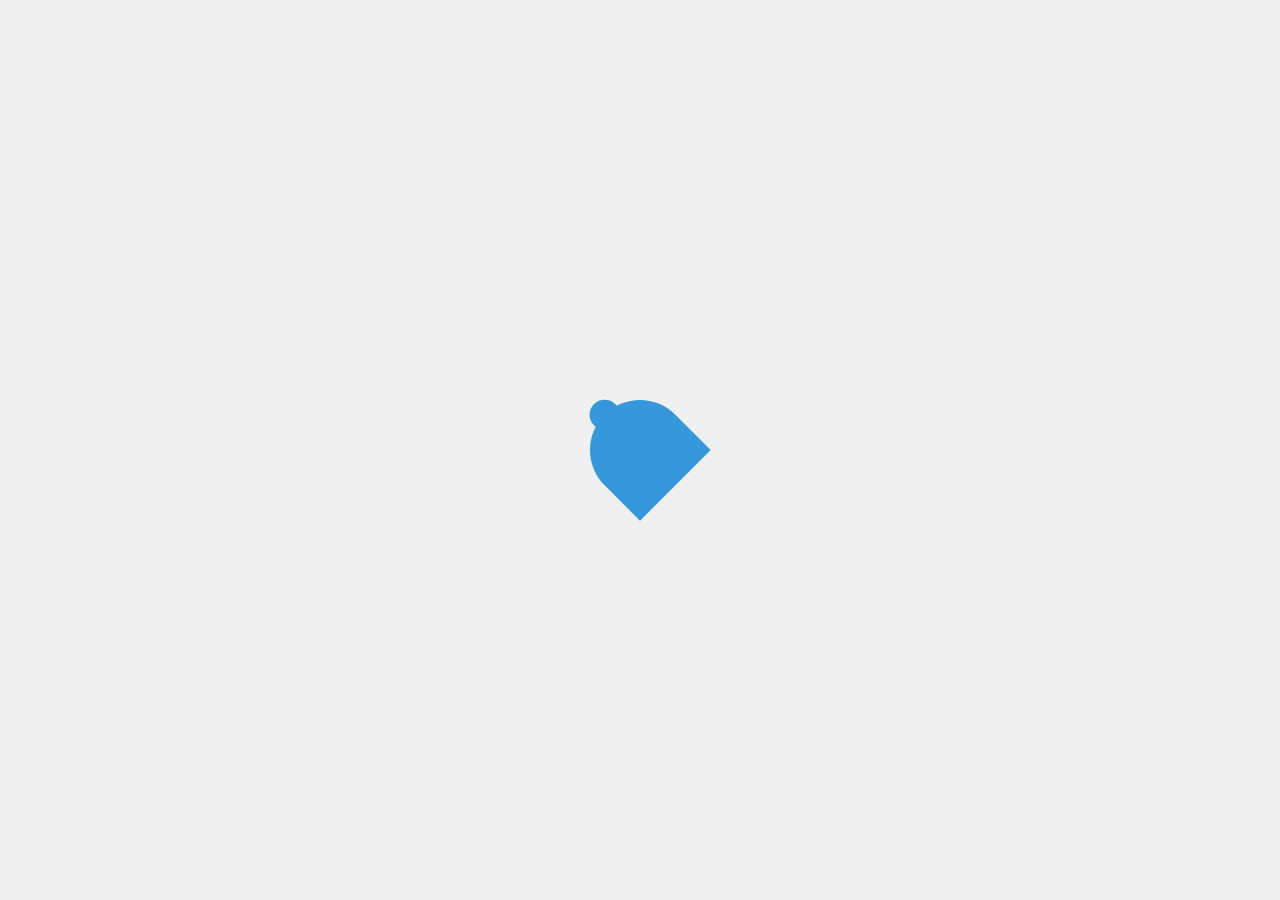
<file: test.html>
<!DOCTYPE html>
<html lang="en">
<head>
  <meta charset="UTF-8">
  <meta name="viewport" content="width=device-width, initial-scale=1.0">
  <title>Curved Line Pointer</title>
  <style>
    body {
  display: flex;
  justify-content: center;
  align-items: center;
  height: 100vh;
  margin: 0;
  background-color: #f0f0f0;
}

.curved-pointer {
  width: 100px;
  height: 100px;
  background-color: #3498db;
  position: relative;
  border-radius: 50% 50% 0 0;
  transform: rotate(-45deg);
  cursor: pointer;
}

.curved-pointer::before {
  content: "";
  position: absolute;
  width: 30px;
  height: 30px;
  background-color: #3498db;
  border-radius: 50%;
  top: -15px;
  left: calc(50% - 15px);
}

  </style>
</head>
<body>
  <div class="curved-pointer"></div>
</body>
</html>
</file>
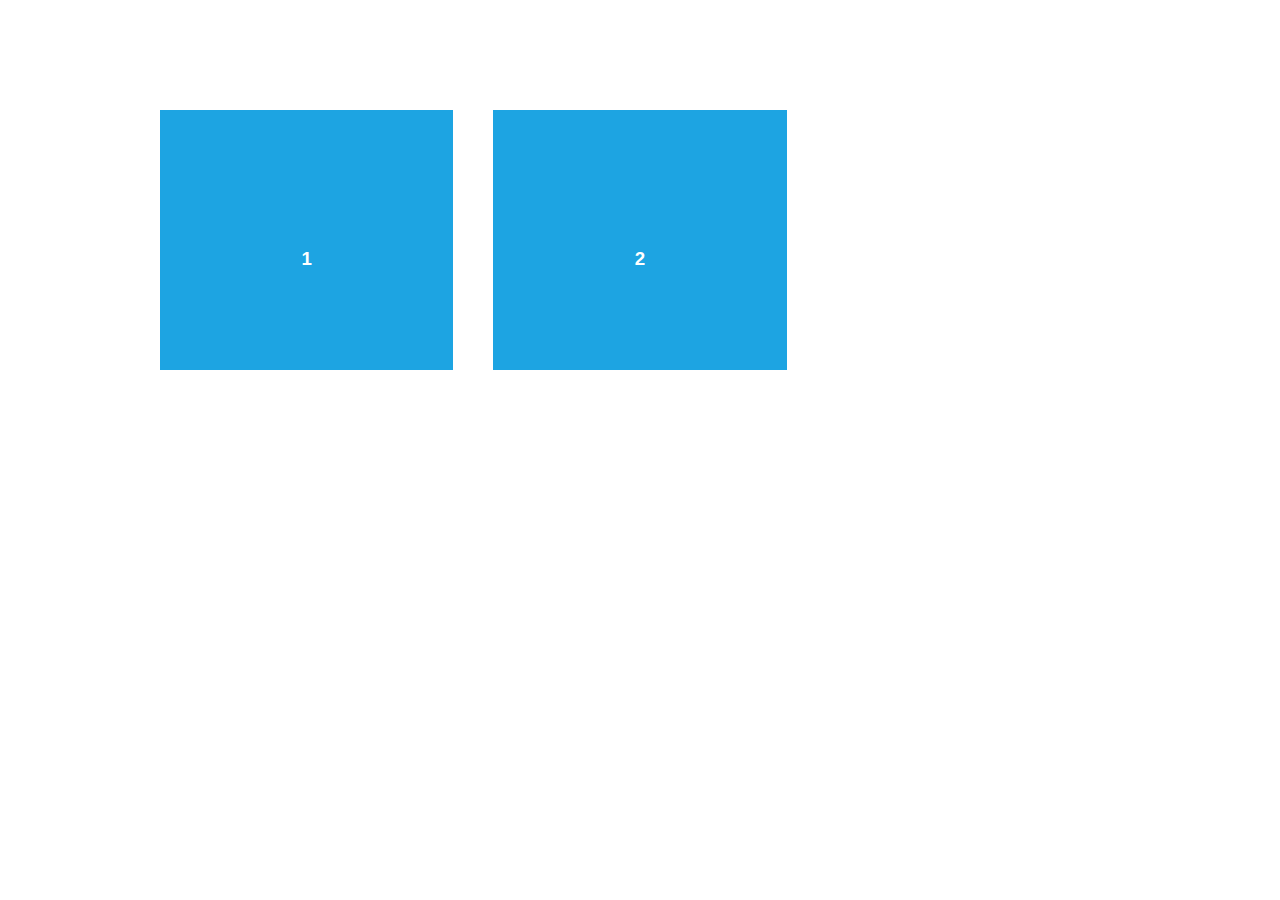
<file: aos-master/demo/async.html>
<!DOCTYPE html>
<html>
  <head>
    <meta charset="utf-8">
    <title>AOS - Animate on scroll library</title>
    <meta name="viewport" content="width=device-width">
    <link rel="stylesheet" href="css/styles.css" />
    <link rel="stylesheet" href="../dist/aos.css" />
  </head>
  <body>
    <div id="aos-demo" class="aos-all"></div>

    <script src="../dist/aos.js"></script>
    <script>
      AOS.init({
        easing: 'ease-in-out-sine'
      });

      setInterval(addItem, 300);

      var itemsCounter = 1;
      var container = document.getElementById('aos-demo');

      function addItem () {
        if (itemsCounter > 42) return;
        var item = document.createElement('div');
        item.classList.add('aos-item');
        item.setAttribute('data-aos', 'fade-up');
        item.innerHTML = '<div class="aos-item__inner"><h3>' + itemsCounter + '</h3></div>';
        container.appendChild(item);
        itemsCounter++;
      }
    </script>
  </body>
</html>
</file>
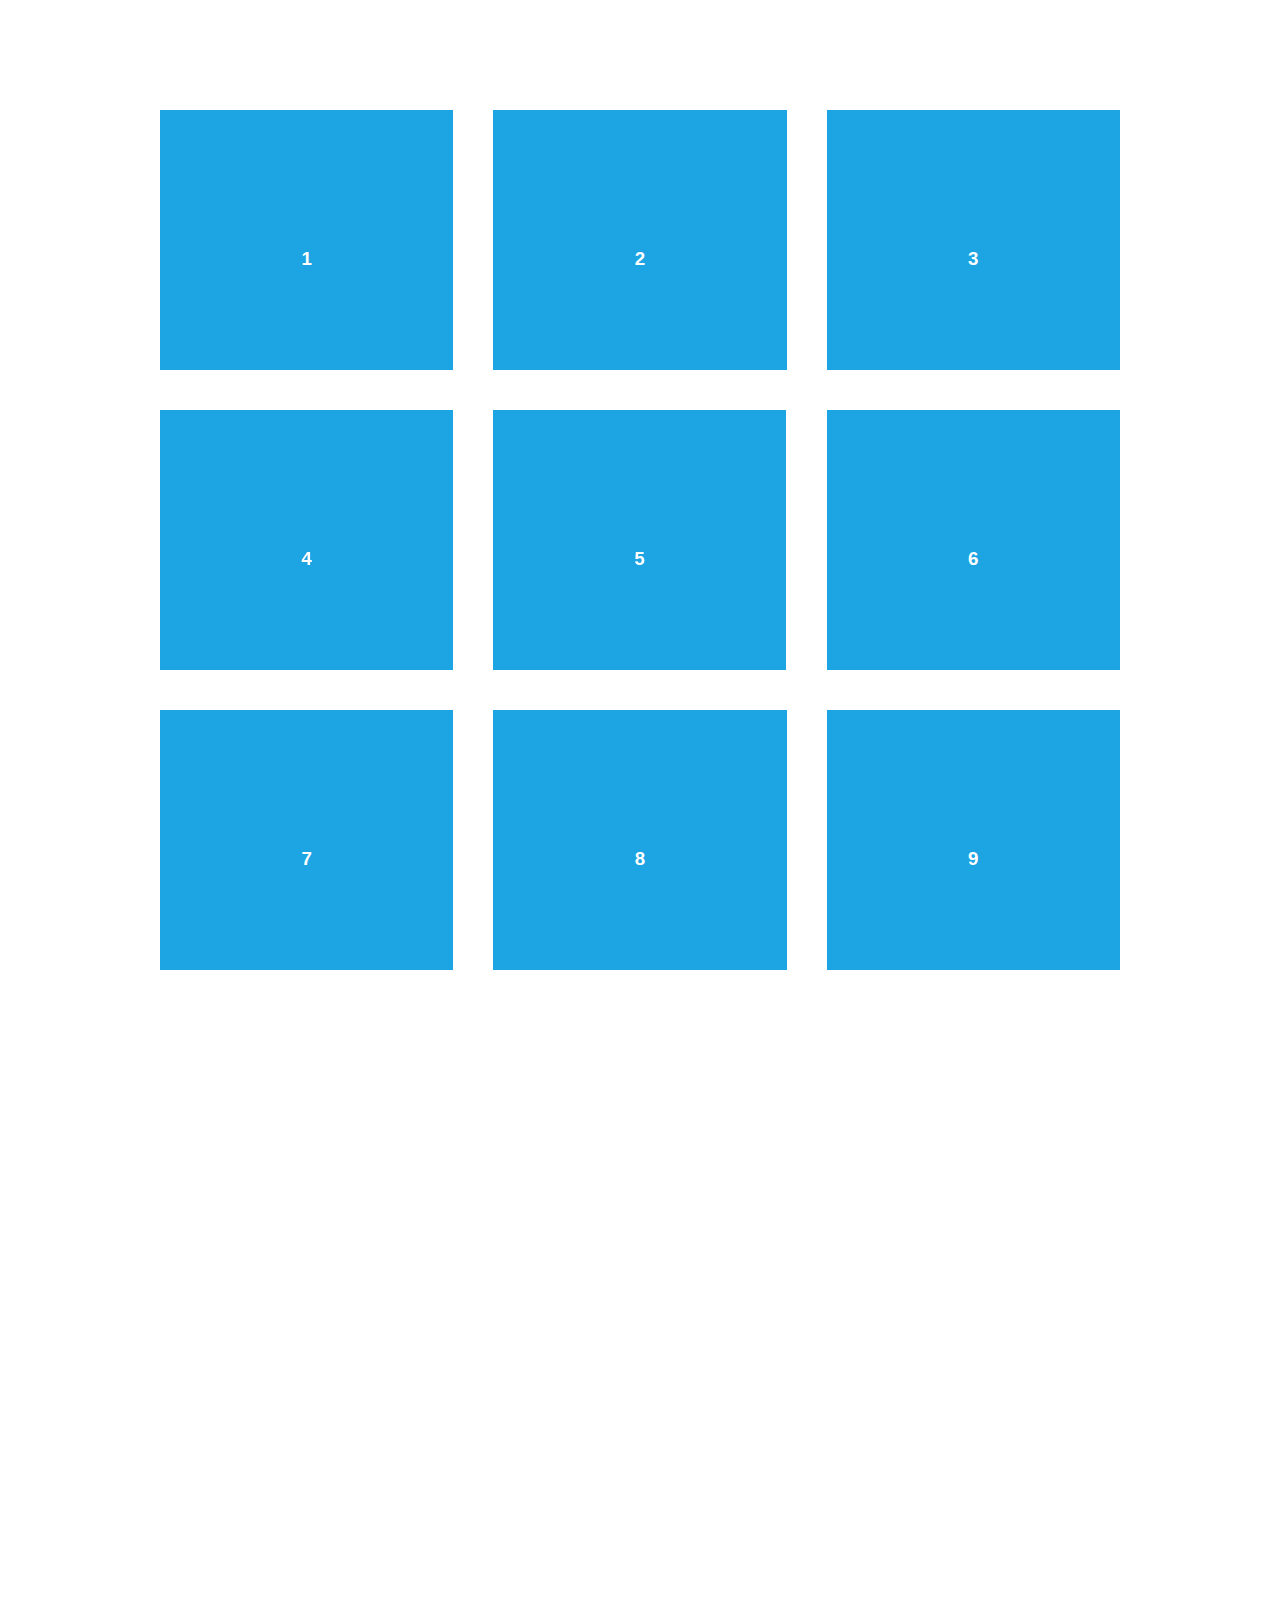
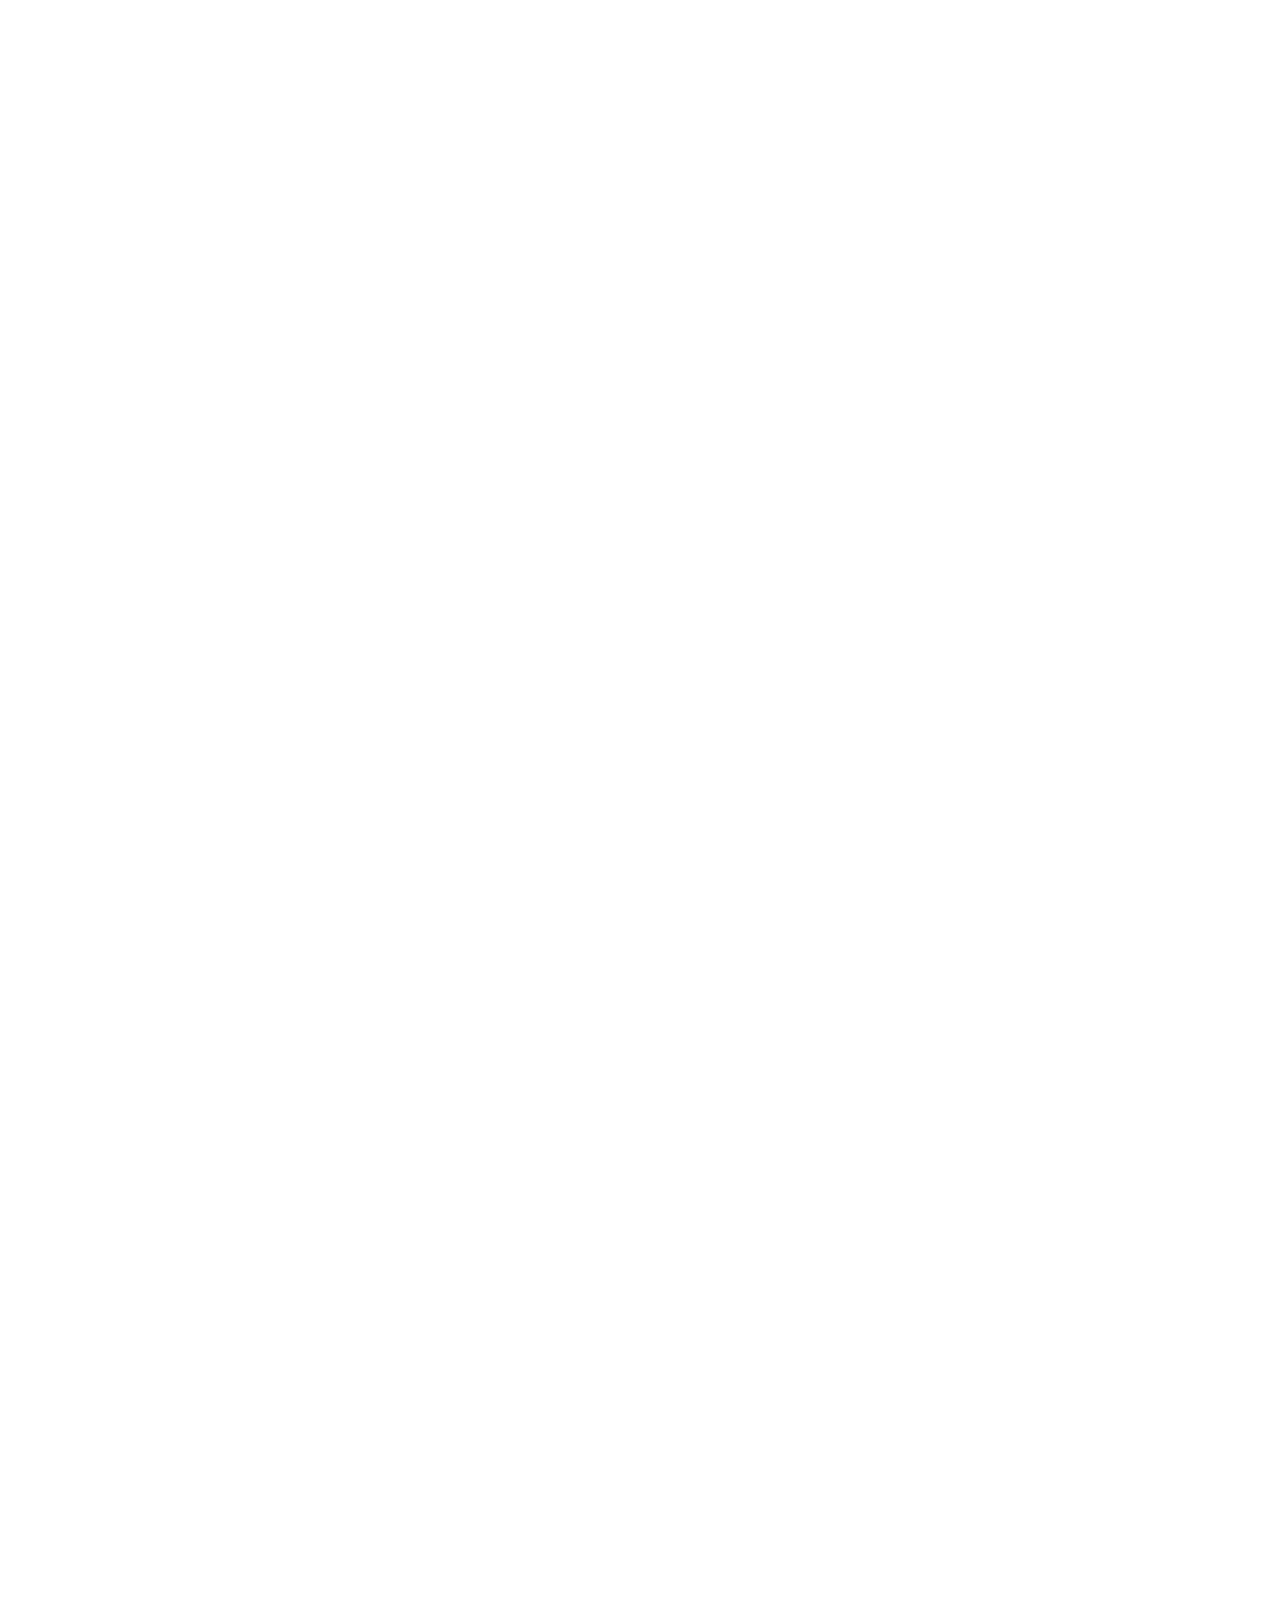
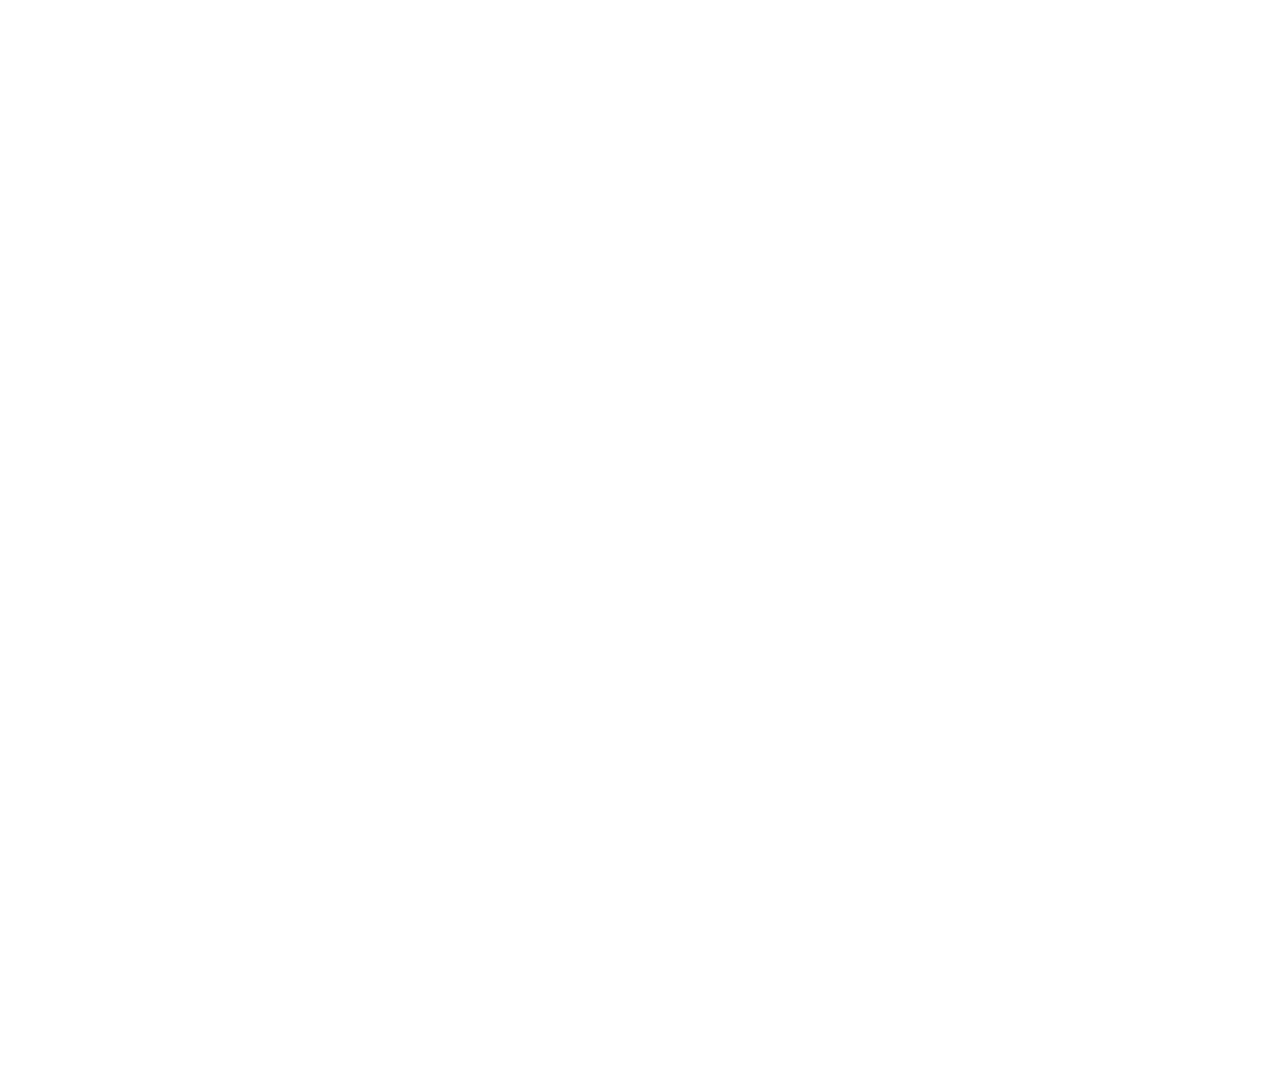
<file: aos-master/demo/simple.html>
<!DOCTYPE html>
<html>
  <head>
    <meta charset="utf-8">
    <title>AOS - Animate on scroll library</title>
    <meta name="viewport" content="width=device-width">
    <link rel="stylesheet" href="css/styles.css" />
    <link rel="stylesheet" href="../dist/aos.css" />
    <!--[if lt IE 9]>
    <script src="//html5shiv.googlecode.com/svn/trunk/html5.js"></script>
    <![endif]-->
  </head>
  <body>
    <div id="transcroller-body" class="aos-all">
      <div class="aos-item" data-aos="fade-up">
        <div class="aos-item__inner"><h3>1</h3></div>
      </div>
      <div class="aos-item" data-aos="fade-down">
        <div class="aos-item__inner"><h3>2</h3></div>
      </div>
      <div class="aos-item" data-aos="zoom-out-down">
        <div class="aos-item__inner"><h3>3</h3></div>
      </div>
      <div class="aos-item" data-aos="flip-down">
        <div class="aos-item__inner"><h3>4</h3></div>
      </div>
      <div class="aos-item" data-aos="flip-up">
        <div class="aos-item__inner"><h3>5</h3></div>
      </div>
      <div class="aos-item" data-aos="fade-down">
        <div class="aos-item__inner"><h3>6</h3></div>
      </div>
      <div class="aos-item" data-aos="fade-in">
        <div class="aos-item__inner"><h3>7</h3></div>
      </div>
      <div class="aos-item" data-aos="fade-down">
        <div class="aos-item__inner"><h3>8</h3></div>
      </div>
      <div class="aos-item" data-aos="fade-in">
        <div class="aos-item__inner"><h3>9</h3></div>
      </div>
      <div class="aos-item" data-aos="fade-down">
        <div class="aos-item__inner"><h3>10</h3></div>
      </div>
      <div class="aos-item" data-aos="fade-up">
        <div class="aos-item__inner"><h3>11</h3></div>
      </div>
      <div class="aos-item" data-aos="fade-down">
        <div class="aos-item__inner"><h3>12</h3></div>
      </div>
      <div class="aos-item" data-aos="fade-in">
        <div class="aos-item__inner"><h3>13</h3></div>
      </div>
      <div class="aos-item" data-aos="fade-up">
        <div class="aos-item__inner"><h3>14</h3></div>
      </div>
      <div class="aos-item" data-aos="fade-in">
        <div class="aos-item__inner"><h3>15</h3></div>
      </div>
      <div class="aos-item" data-aos="fade-up">
        <div class="aos-item__inner"><h3>16</h3></div>
      </div>
      <div class="aos-item" data-aos="fade-down">
        <div class="aos-item__inner"><h3>17</h3></div>
      </div>
      <div class="aos-item" data-aos="fade-up">
        <div class="aos-item__inner"><h3>18</h3></div>
      </div>
      <div class="aos-item" data-aos="zoom-out">
        <div class="aos-item__inner"><h3>19</h3></div>
      </div>
      <div class="aos-item" data-aos="fade-up">
        <div class="aos-item__inner"><h3>20</h3></div>
      </div>
      <div class="aos-item" data-aos="zoom-out">
        <div class="aos-item__inner"><h3>21</h3></div>
      </div>
      <div class="aos-item" data-aos="fade-in">
        <div class="aos-item__inner"><h3>22</h3></div>
      </div>
      <div class="aos-item" data-aos="zoom-out-up">
        <div class="aos-item__inner"><h3>23</h3></div>
      </div>
      <div class="aos-item" data-aos="zoom-out-down">
        <div class="aos-item__inner"><h3>24</h3></div>
      </div>
      <div class="aos-item" data-aos="fade-in">
        <div class="aos-item__inner"><h3>25</h3></div>
      </div>
      <div class="aos-item" data-aos="fade-in">
        <div class="aos-item__inner"><h3>26</h3></div>
      </div>
      <div class="aos-item" data-aos="fade-in">
        <div class="aos-item__inner"><h3>27</h3></div>
      </div>
      <div class="aos-item" data-aos="fade-in">
        <div class="aos-item__inner"><h3>28</h3></div>
      </div>
      <div class="aos-item" data-aos="fade-in">
        <div class="aos-item__inner"><h3>29</h3></div>
      </div>
      <div class="aos-item" data-aos="fade-in">
        <div class="aos-item__inner"><h3>30</h3></div>
      </div>
      <div class="aos-item" data-aos="fade-in">
        <div class="aos-item__inner"><h3>31</h3></div>
      </div>
      <div class="aos-item" data-aos="fade-in">
        <div class="aos-item__inner"><h3>32</h3></div>
      </div>
      <div class="aos-item" data-aos="fade-in">
        <div class="aos-item__inner"><h3>33</h3></div>
      </div>
      <div class="aos-item" data-aos="fade-in">
        <div class="aos-item__inner"><h3>34</h3></div>
      </div>
      <div class="aos-item" data-aos="fade-in">
        <div class="aos-item__inner"><h3>35</h3></div>
      </div>
      <div class="aos-item" data-aos="fade-in">
        <div class="aos-item__inner"><h3>36</h3></div>
      </div>
      <div class="aos-item" data-aos="fade-in">
        <div class="aos-item__inner"><h3>37</h3></div>
      </div>
      <div class="aos-item" data-aos="fade-in">
        <div class="aos-item__inner"><h3>38</h3></div>
      </div>
      <div class="aos-item" data-aos="fade-in">
        <div class="aos-item__inner"><h3>39</h3></div>
      </div>
      <div class="aos-item" data-aos="fade-in">
        <div class="aos-item__inner"><h3>40</h3></div>
      </div>
      <div class="aos-item" data-aos="fade-in">
        <div class="aos-item__inner"><h3>41</h3></div>
      </div>
      <div class="aos-item" data-aos="fade-in">
        <div class="aos-item__inner"><h3>42</h3></div>
      </div>
    </div>

    <script src="../dist/aos.js"></script>
    <script>
      AOS.init({
        easing: 'ease-in-out-sine'
      });
    </script>

    <!-- <script src="//cdnjs.cloudflare.com/ajax/libs/require.js/2.1.11/require.min.js"></script>
    <script>
      requirejs.config({
          baseUrl: '../dist',
      });

      require(['aos'], function(AOS){
          AOS.init({
              easing: 'ease-in-out-sine'
          });
      });
    </script> -->
  </body>
</html>
</file>
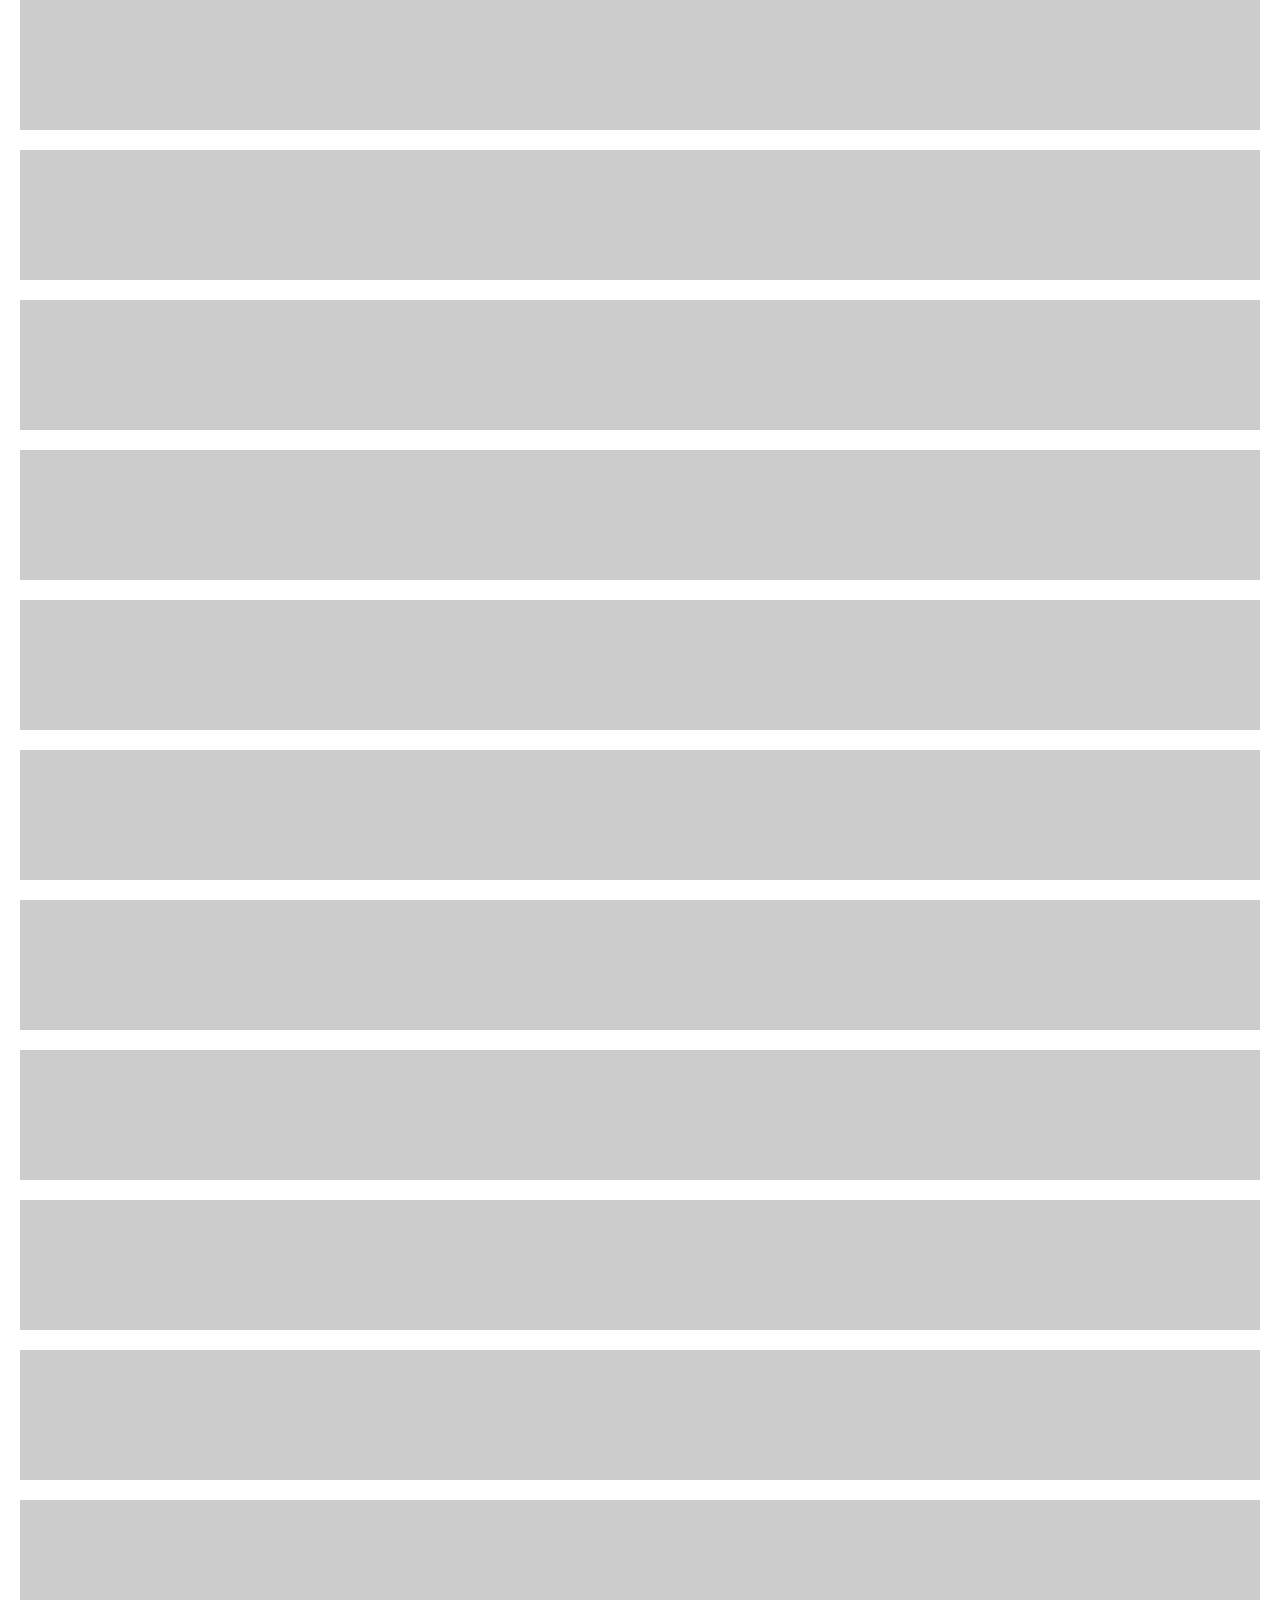
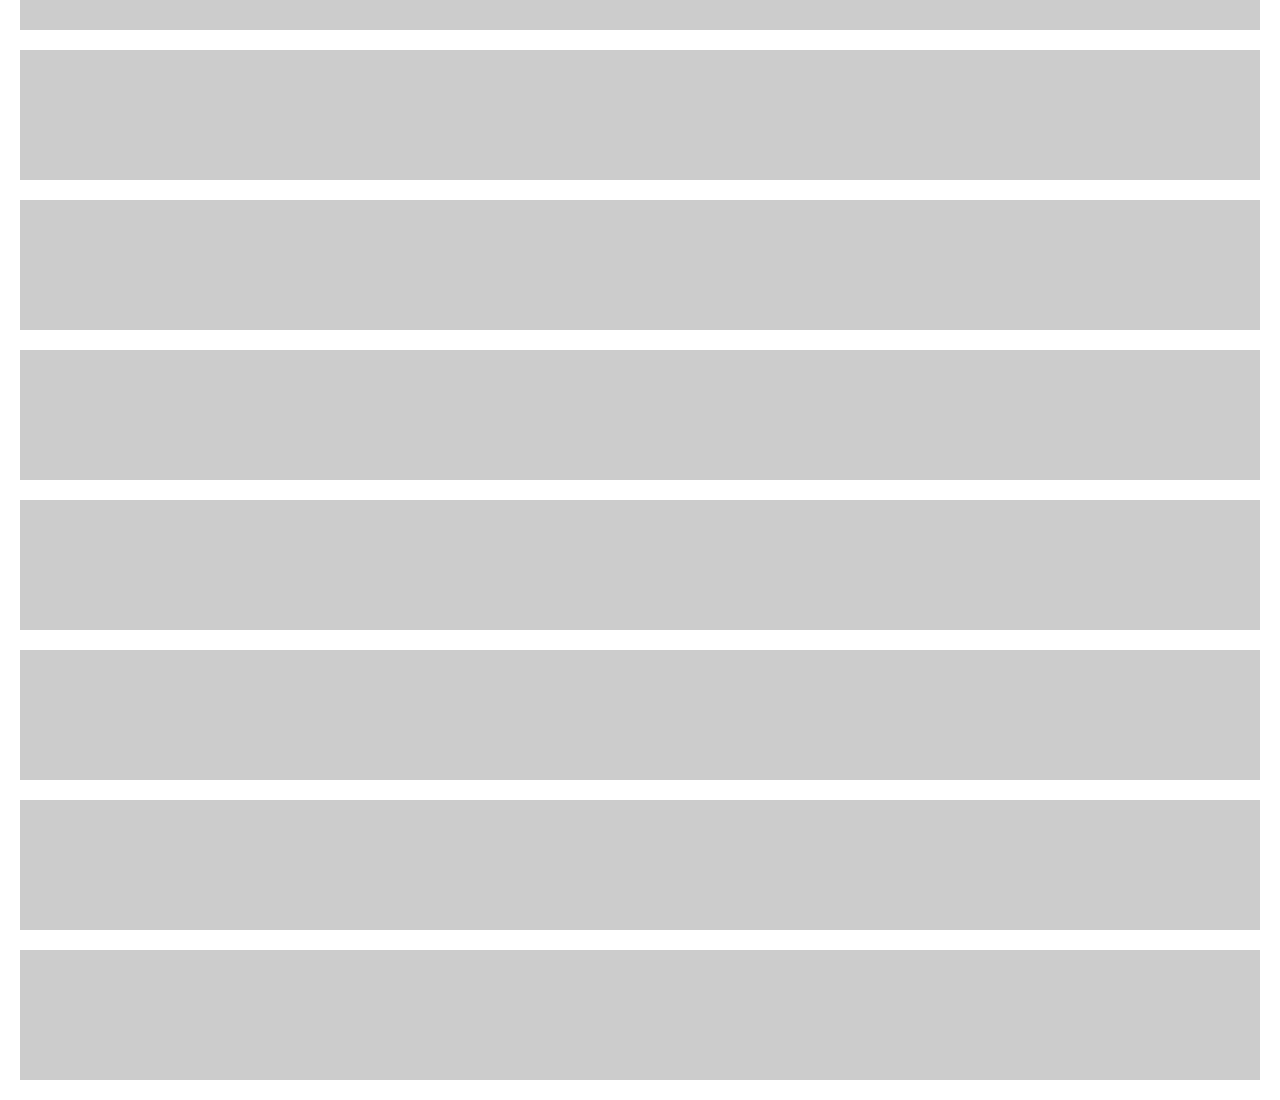
<file: aos-master/test/fixtures/aos-offset.fixture.html>
<!DOCTYPE html>
<html>
  <head>
    <title></title>
    <style type="text/css">
      * {box-sizing: border-box;}
      body {
        margin: 0; padding: 0 20px; text-align: center;
      }
      .aos-item {
        width: 100%; height: 130px; margin: 0 0 20px 0; background: #ccc;
      }
    </style>
  </head>
  <body class="body">
    <div class="aos-item aos-item--1" data-aos-offset="50" data-aos="fade"></div>
    <div class="aos-item aos-item--2" data-aos-offset="50" data-aos="fade-up"></div>
    <div class="aos-item aos-item--3" data-aos-offset="50" data-aos="fade-down"></div>
    <div class="aos-item aos-item--4" data-aos-offset="50" data-aos="fade-left"></div>
    <div class="aos-item aos-item--5" data-aos-offset="50" data-aos="fade-right"></div>
    <div class="aos-item aos-item--6" data-aos-offset="50" data-aos="flip-up"></div>
    <div class="aos-item aos-item--7" data-aos-offset="50" data-aos="flip-down"></div>
    <div class="aos-item aos-item--8" data-aos-offset="50" data-aos="flip-left"></div>
    <div class="aos-item aos-item--9" data-aos-offset="50" data-aos="flip-right"></div>
    <div class="aos-item aos-item--10" data-aos-offset="50" data-aos="zoom-in"></div>
    <div class="aos-item aos-item--11" data-aos-offset="50" data-aos="zoom-in-up"></div>
    <div class="aos-item aos-item--12" data-aos-offset="50" data-aos="zoom-in-down"></div>
    <div class="aos-item aos-item--13" data-aos-offset="50" data-aos="zoom-in-left"></div>
    <div class="aos-item aos-item--14" data-aos-offset="50" data-aos="zoom-in-right"></div>
    <div class="aos-item aos-item--15" data-aos-offset="50" data-aos="slide-up"></div>
    <div class="aos-item aos-item--16" data-aos-offset="50" data-aos="slide-down"></div>
    <div class="aos-item aos-item--17" data-aos-offset="50" data-aos="slide-left"></div>
    <div class="aos-item aos-item--18" data-aos-offset="50" data-aos="slide-right"></div>
  </body>
</html>
</file>
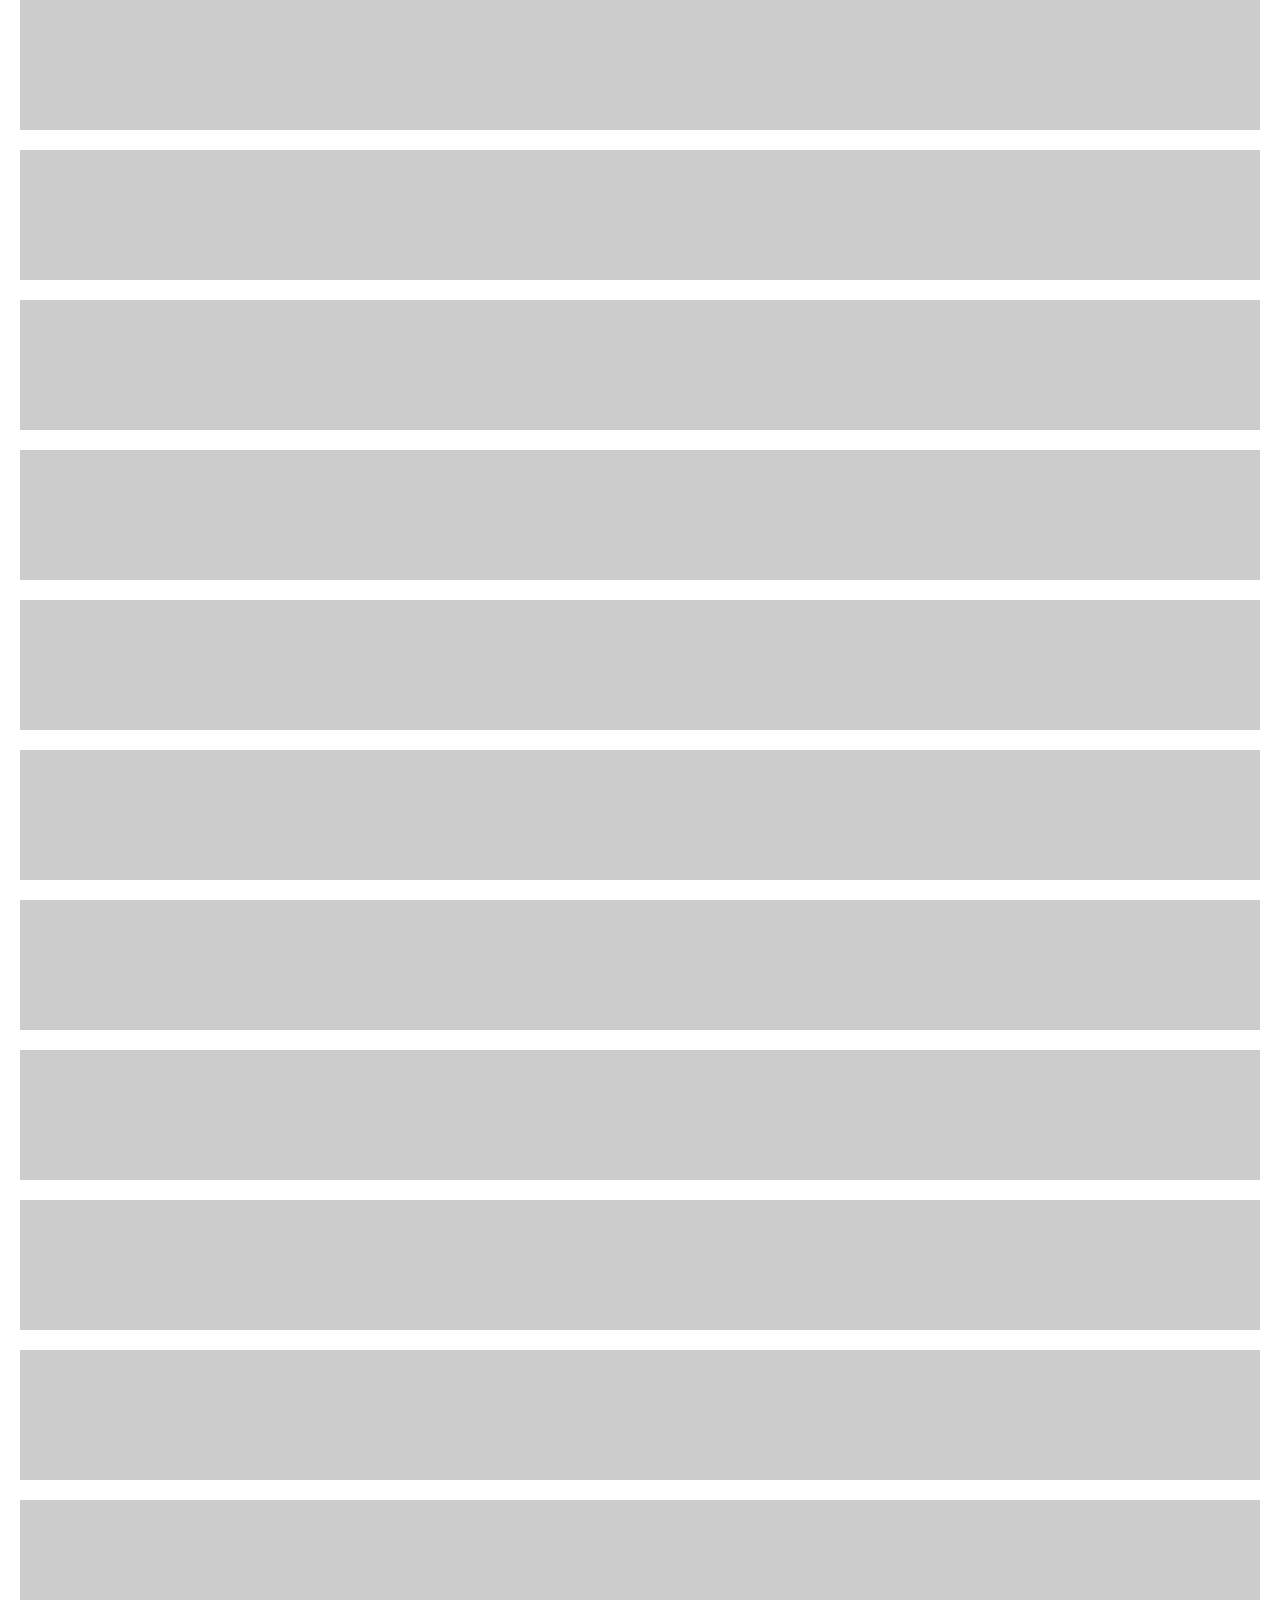
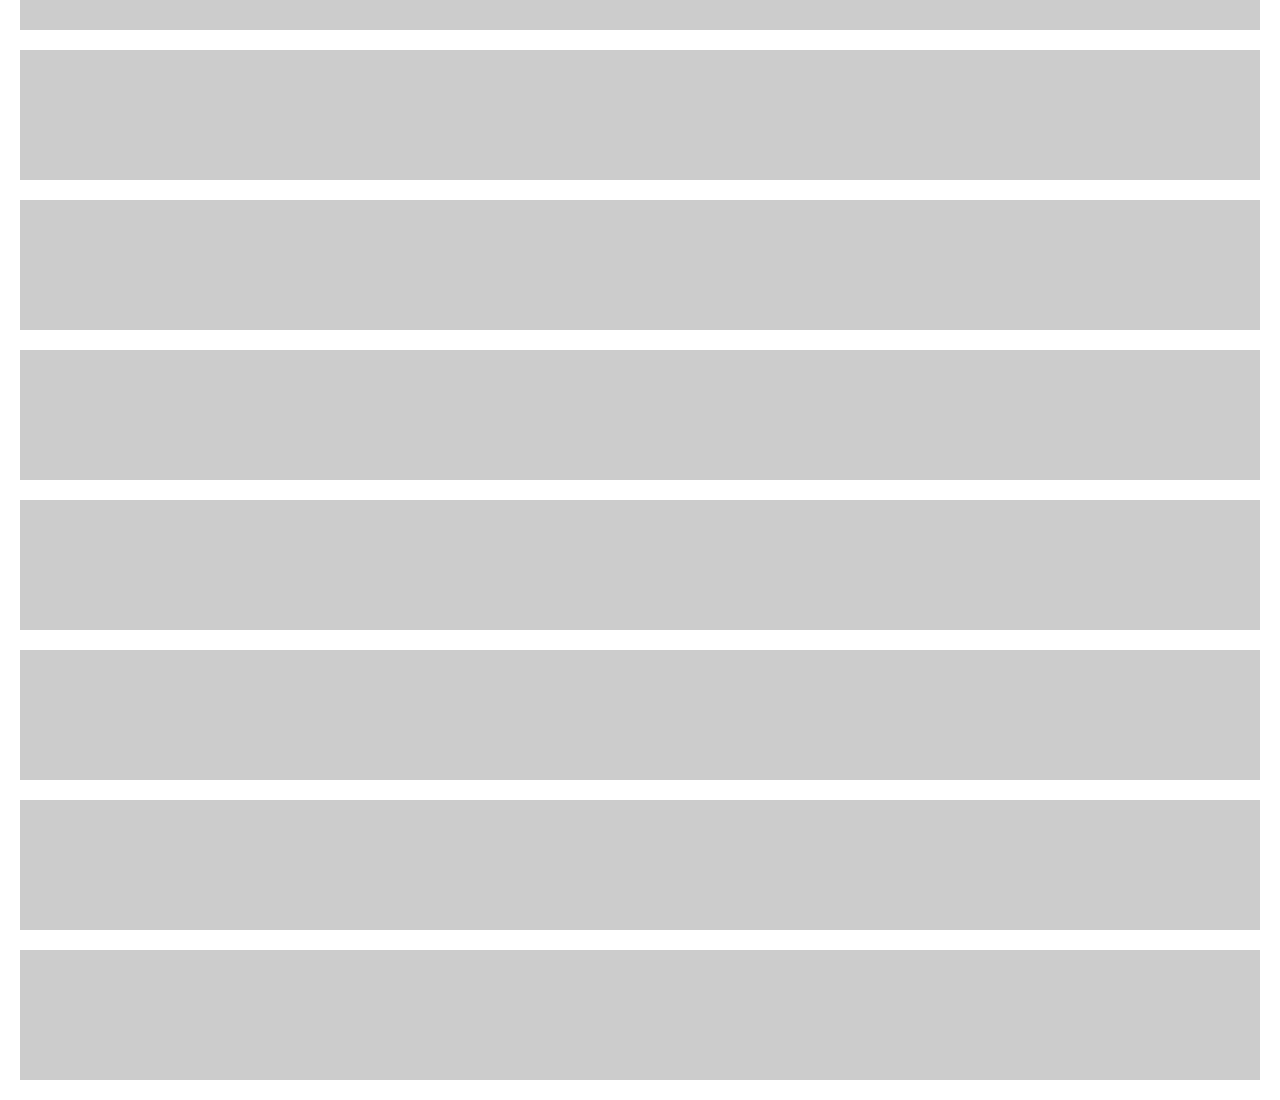
<file: aos-master/test/fixtures/aos.fixture.html>
<!DOCTYPE html>
<html>
  <head>
    <title></title>
    <style type="text/css">
      * {box-sizing: border-box;}
      body {
        margin: 0; padding: 0 20px; text-align: center;
      }
      .aos-item {
        width: 100%; height: 130px; margin: 0 0 20px 0; background: #ccc;
      }
    </style>
  </head>
  <body class="body">
    <div class="aos-item aos-item--1" data-aos="fade"></div>
    <div class="aos-item aos-item--2" data-aos="fade-up"></div>
    <div class="aos-item aos-item--3" data-aos="fade-down"></div>
    <div class="aos-item aos-item--4" data-aos="fade-left"></div>
    <div class="aos-item aos-item--5" data-aos="fade-right"></div>
    <div class="aos-item aos-item--6" data-aos="flip-up"></div>
    <div class="aos-item aos-item--7" data-aos="flip-down"></div>
    <div class="aos-item aos-item--8" data-aos="flip-left"></div>
    <div class="aos-item aos-item--9" data-aos="flip-right"></div>
    <div class="aos-item aos-item--10" data-aos="zoom-in"></div>
    <div class="aos-item aos-item--11" data-aos="zoom-in-up"></div>
    <div class="aos-item aos-item--12" data-aos="zoom-in-down"></div>
    <div class="aos-item aos-item--13" data-aos="zoom-in-left"></div>
    <div class="aos-item aos-item--14" data-aos="zoom-in-right"></div>
    <div class="aos-item aos-item--15" data-aos="slide-up"></div>
    <div class="aos-item aos-item--16" data-aos="slide-down"></div>
    <div class="aos-item aos-item--17" data-aos="slide-left"></div>
    <div class="aos-item aos-item--18" data-aos="slide-right"></div>
  </body>
</html>
</file>
<file: aos-master/demo/css/styles.css>
body {
  font-family: Helvetica,Tahoma;
}

*,
*:before,
*:after {
  box-sizing: border-box;
}

.aos-all {
  width: 1000px;
  max-width: 98%;
  margin: 10vh auto 0 auto;
}

.aos-item {
  display: inline-block;
  float: left;
  width: 33.3333%;
  height: 300px;
  padding: 20px;
}

.aos-item__inner {
  position: relative;
  width: 100%;
  height: 100%;
  float: left;
  background: #1da4e2;
  line-height: 260px;
  text-align: center;
  color: #fff;
}

@media screen and (max-width: 800px) {
  .aos-item {
    width: 50%;
  }
}
</file>
